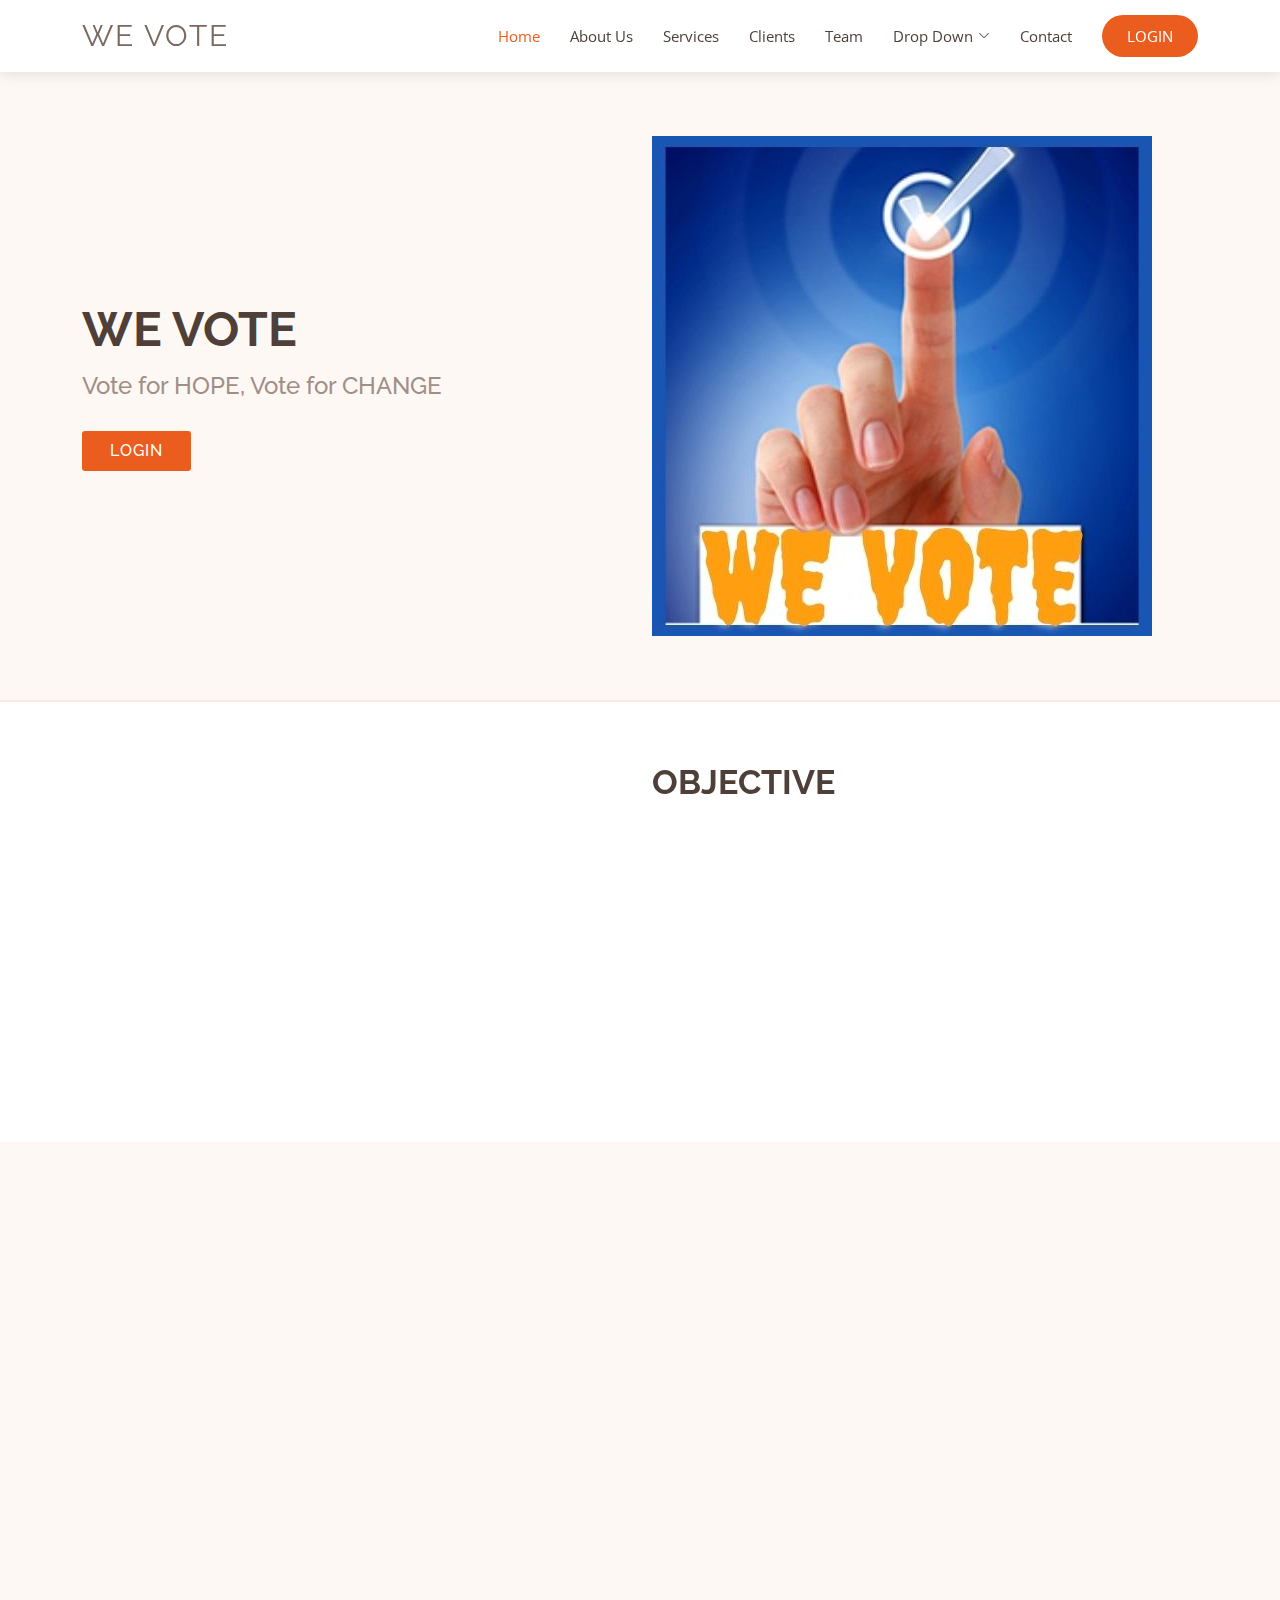
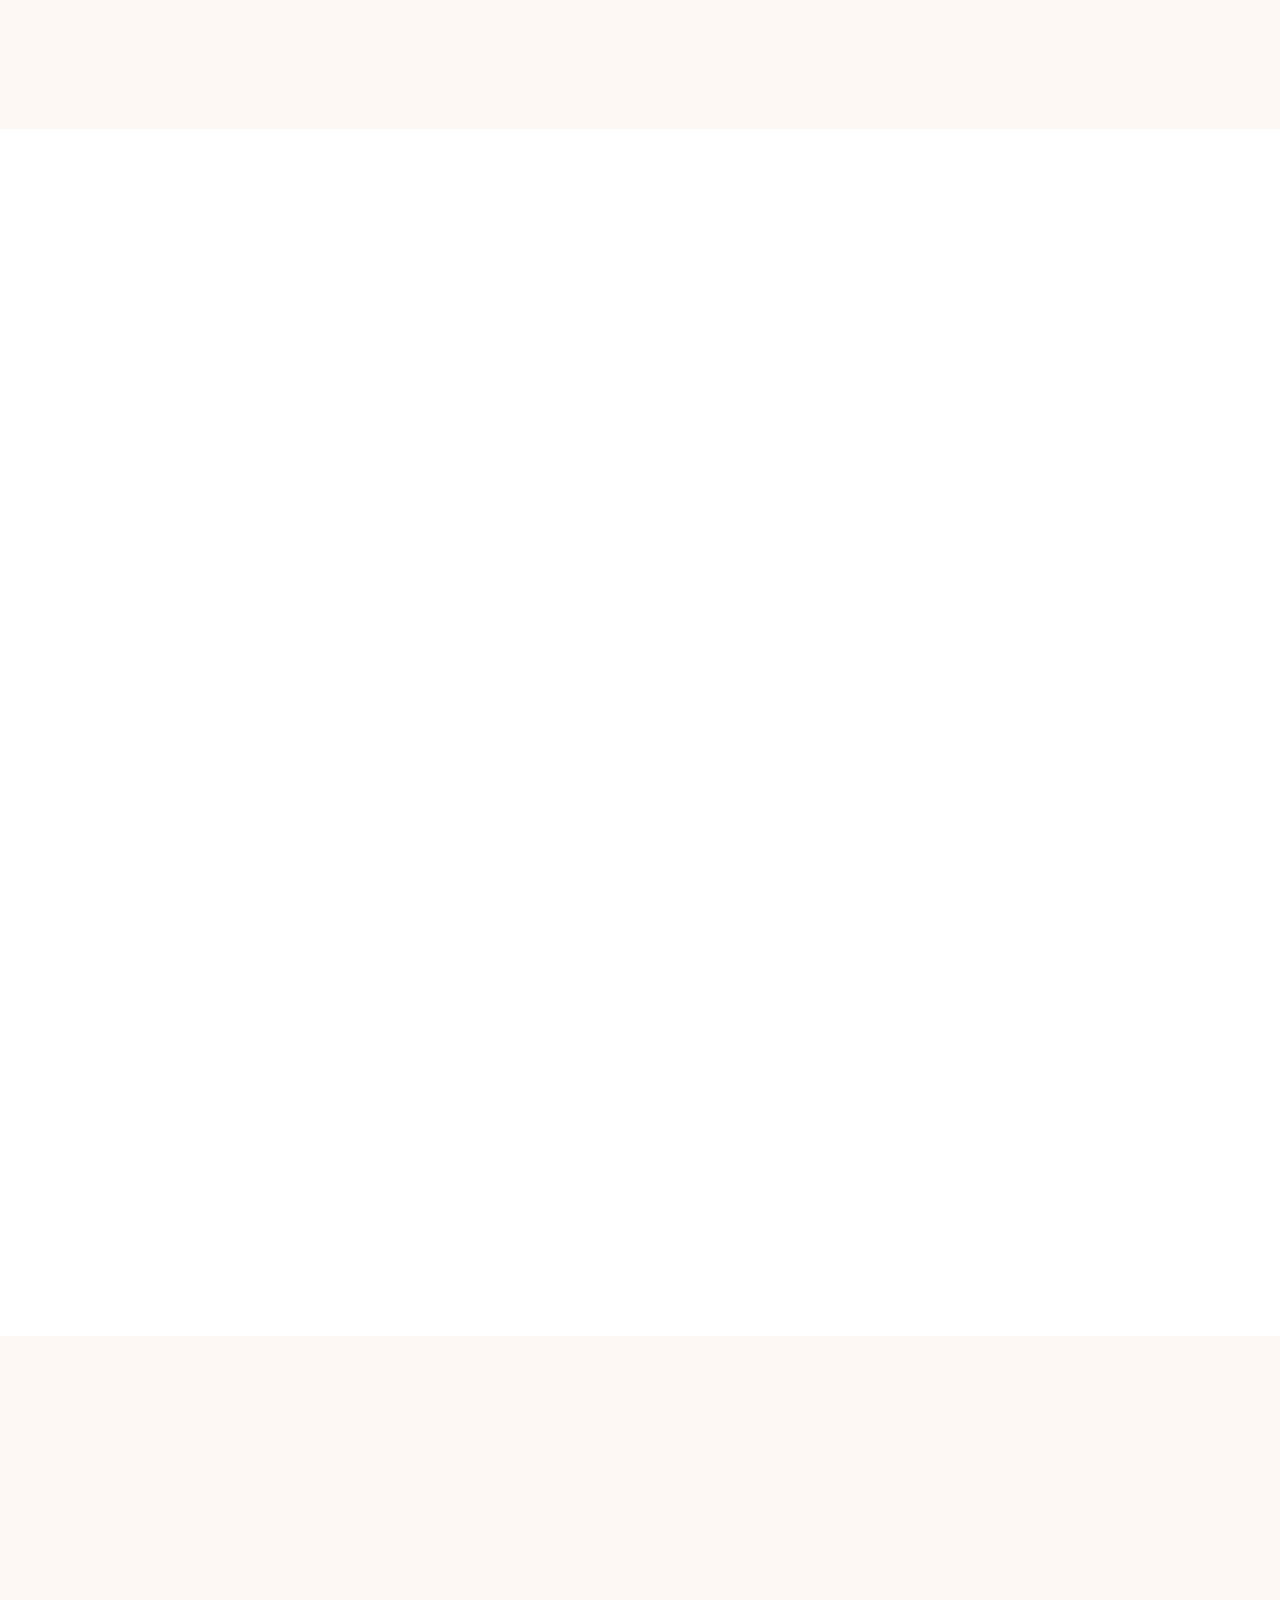
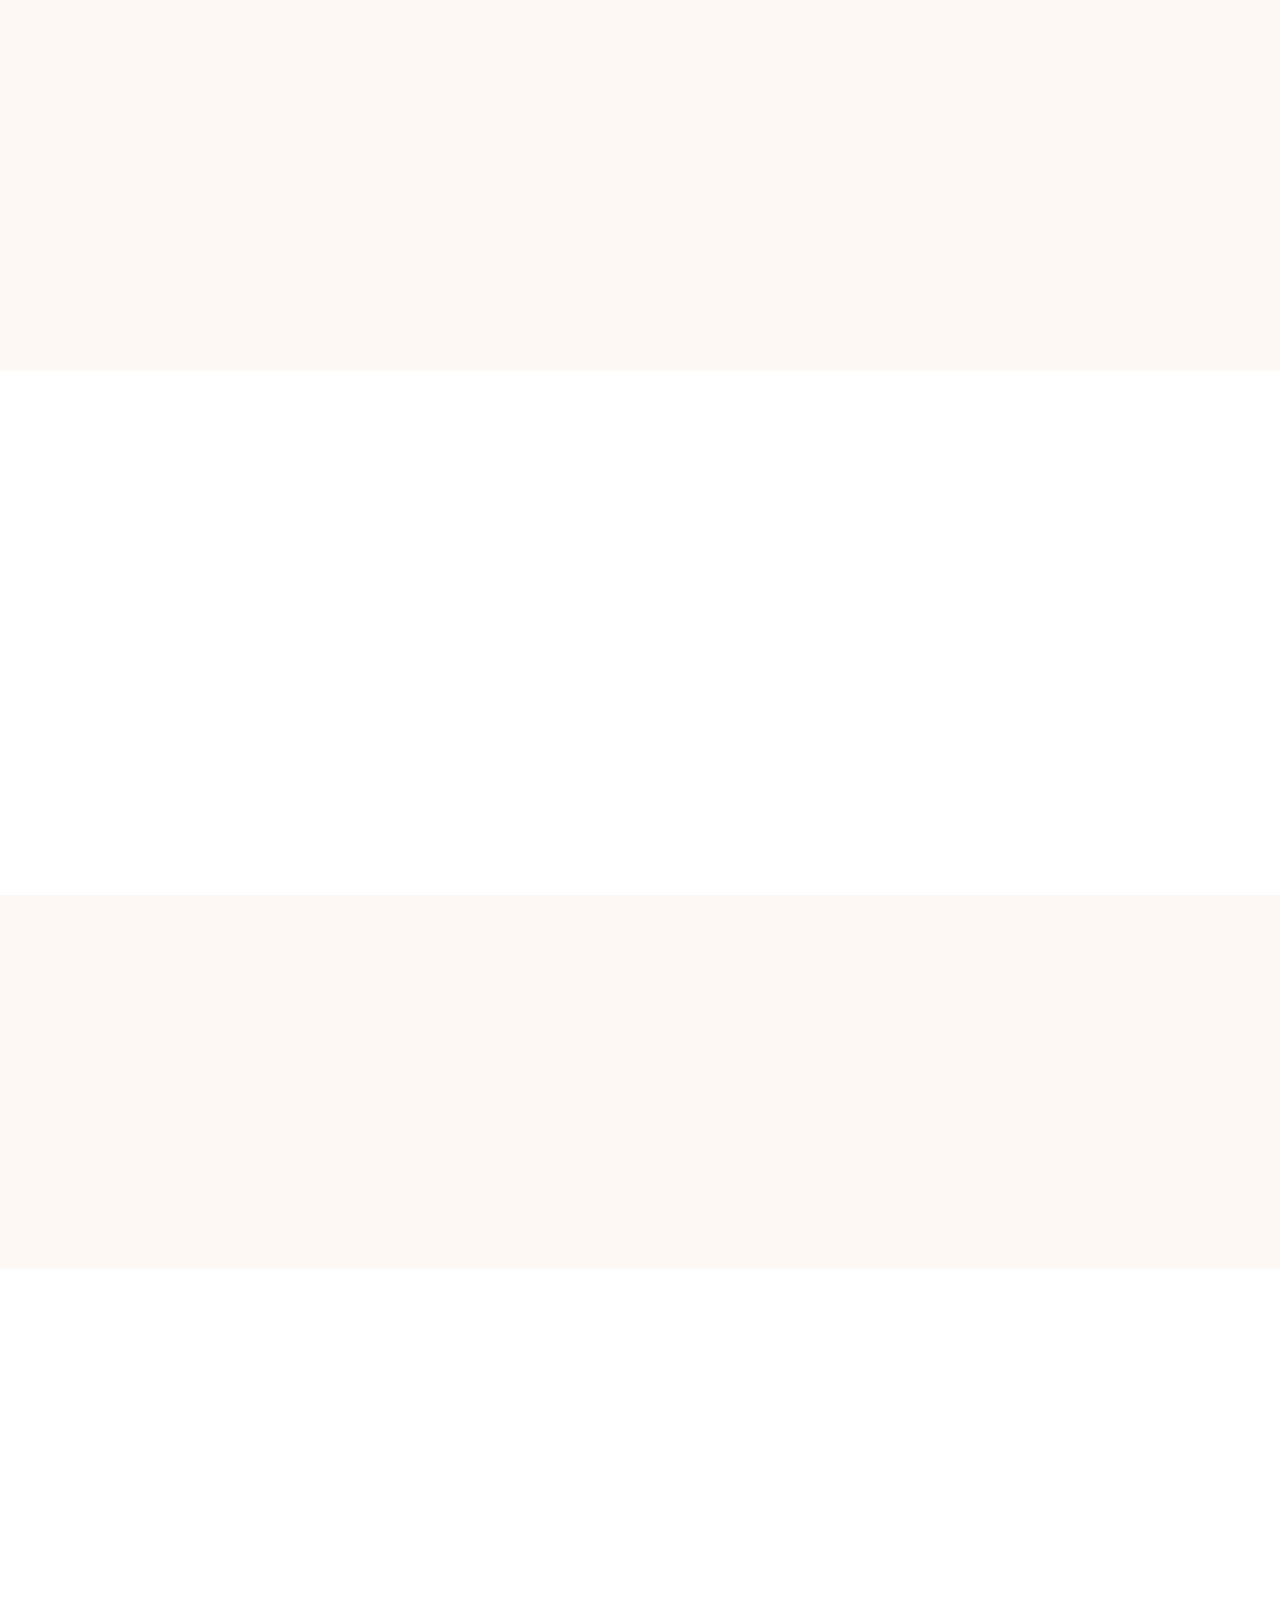
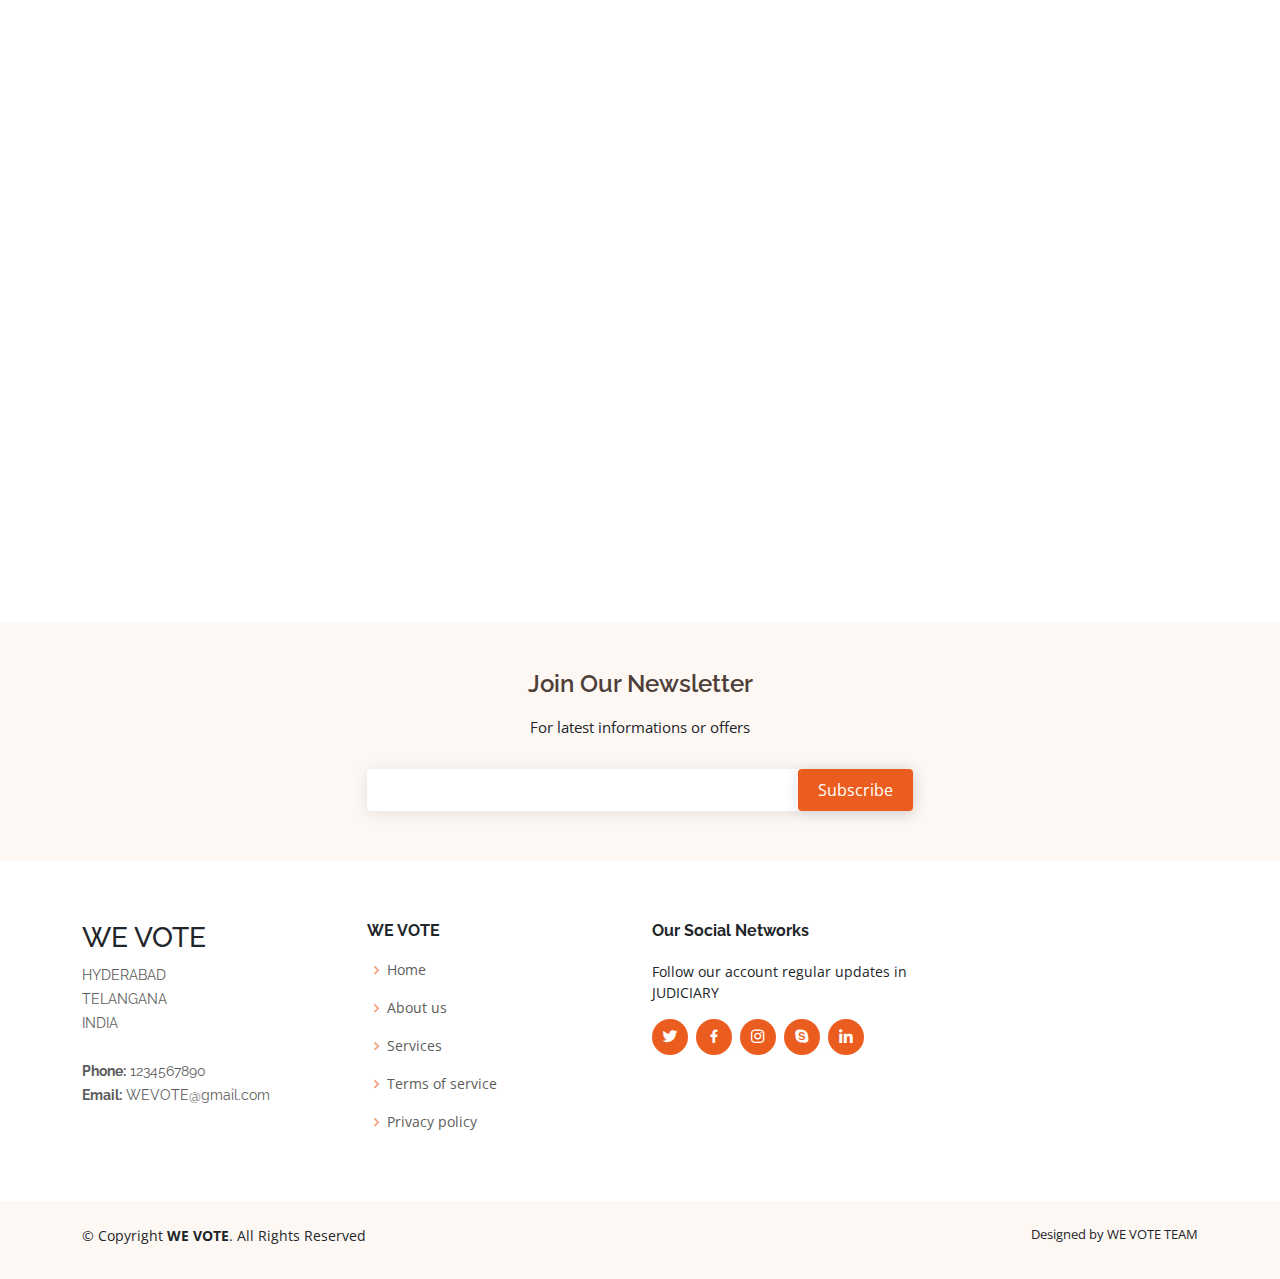
<file: WebContent/index.html>
<!DOCTYPE html>
<html lang="en">

<head>
  <meta charset="utf-8">
  <meta content="width=device-width, initial-scale=1.0" name="viewport">

  <title>WE VOTE</title>
  <meta content="" name="description">
  <meta content="" name="keywords">

  <!-- Favicons -->
  <link href="assets1/img/WE VOTE.jpg" rel="icon">
  <!--<link href="assets/img/apple-touch-icon.png" rel="apple-touch-icon">-->
  <link href="assets1/img/WE VOTE.jpg" rel="apple-touch-icon">


  <!-- Google Fonts -->
  <link href="https://fonts.googleapis.com/css?family=Open+Sans:300,300i,400,400i,600,600i,700,700i|Raleway:300,300i,400,400i,600,600i,700,700i" rel="stylesheet">

  <!-- Vendor CSS Files -->
  <link href="assets1/vendor/aos/aos.css" rel="stylesheet">
  <link href="assets1/vendor/bootstrap/css/bootstrap.min.css" rel="stylesheet">
  <link href="assets1/vendor/bootstrap-icons/bootstrap-icons.css" rel="stylesheet">
  <link href="assets1/vendor/boxicons/css/boxicons.min.css" rel="stylesheet">
  <link href="assets1/vendor/glightbox/css/glightbox.min.css" rel="stylesheet">
  <link href="assets1/vendor/swiper/swiper-bundle.min.css" rel="stylesheet">

  <!-- Template Main CSS File -->
  <link href="assets1/css/style.css" rel="stylesheet">

  <!-- =======================================================
  * Template Name: Ninestars - v4.1.0
  * Template URL: https://bootstrapmade.com/ninestars-free-bootstrap-3-theme-for-creative/
  * Author: BootstrapMade.com
  * License: https://bootstrapmade.com/license/
  ======================================================== -->
</head>

<body>

  <!-- ======= Header ======= -->
  <header id="header" class="fixed-top d-flex align-items-center">
    <div class="container d-flex align-items-center justify-content-between">
      
      <div class="logo">
        
        <h1 class="text-light"><a href="index.html"><span>WE VOTE</span></a></h1>
        
        <!-- Uncomment below if you prefer to use an image logo -->
        <!-- <a href="index.html"><img src="assets/img/logo.png" alt="" class="img-fluid"></a>-->
      </div>

      <nav id="navbar" class="navbar">
        <ul>
          <li><a class="nav-link scrollto active" href="#hero">Home</a></li>
          <li><a class="nav-link scrollto" href="#about">About Us</a></li>
          <li><a class="nav-link scrollto" href="#services">Services</a></li>
          <li><a class="nav-link scrollto" href="#portfolio">Clients</a></li>
          <li><a class="nav-link scrollto" href="#team">Team</a></li>
          <li class="dropdown"><a href="#"><span>Drop Down</span> <i class="bi bi-chevron-down"></i></a>
            <ul>
              <li><a href="#">Drop Down 1</a></li>
              <li class="dropdown"><a href="#"><span>Deep Drop Down</span> <i class="bi bi-chevron-right"></i></a>
                <ul>
                  <li><a href="#">Deep Drop Down 1</a></li>
                  <li><a href="#">Deep Drop Down 2</a></li>
                  <li><a href="#">Deep Drop Down 3</a></li>
                  <li><a href="#">Deep Drop Down 4</a></li>
                  <li><a href="#">Deep Drop Down 5</a></li>
                </ul>
              </li>
              <li><a href="#">Drop Down 2</a></li>
              <li><a href="#">Drop Down 3</a></li>
              <li><a href="#">Drop Down 4</a></li>
            </ul>
          </li>
          <li><a class="nav-link scrollto" href="#contact">Contact</a></li>
          <li><a class="getstarted scrollto" href="login.jsp">LOGIN</a></li>
        </ul>
        <i class="bi bi-list mobile-nav-toggle"></i>
      </nav><!-- .navbar -->

    </div>
  </header><!-- End Header -->

  <!-- ======= Hero Section ======= -->
  <section id="hero" class="d-flex align-items-center">

    <div class="container">
      <div class="row gy-4">
        <div class="col-lg-6 order-2 order-lg-1 d-flex flex-column justify-content-center">
          <h1>WE VOTE</h1>
          <h2>Vote for HOPE, Vote for CHANGE</h2>
          <div>
            <a href="login.jsp" class="btn-get-started scrollto">LOGIN</a>
          </div>
        </div>
        <div class="col-lg-6 order-1 order-lg-2 hero-img">
          <img src="assets1/img/WE VOTE.jpg" class="img-fluid animated" alt="">
        </div>
      </div>
    </div>

  </section><!-- End Hero -->

  <main id="main">

    <!-- ======= About Section ======= -->
    <section id="about" class="about">
      <div class="container">

        <div class="row justify-content-between">
          <div class="col-lg-5 d-flex align-items-center justify-content-center about-img">
            <img src="assets1/img/vote.jpg" class="img-fluid" alt="" data-aos="zoom-in">
          </div>
          <div class="col-lg-6 pt-5 pt-lg-0">
            <h3 data-aos="fade-up">OBJECTIVE
            </h3>
            <p data-aos="fade-up" data-aos-delay="100">
              The main objective of this system is to design, develop and implement an efficient, userfriendly, interactive web based student voting system.
            </p>
            <div class="row">
              <div class="col-md-6" data-aos="fade-up" data-aos-delay="100">
                <i class="bx bx-receipt"></i>
                <h4>AIM</h4>
                <p>To provide highend security with all integrated services like poll,opinion form,voting etc required for universities or organizations.  
                </p>
              </div>
              <div class="col-md-6" data-aos="fade-up" data-aos-delay="200">
                <i class="bx bx-cube-alt"></i>
                <h4> BRINGING TECHNOLOGY TO THE Voting SYSTEM
                </h4>
                <p>
                  The main motive of this application is to reduce the cheating and increasing  in voters number.
                </p>
              </div>
            </div>
          </div>
        </div>

      </div>
    </section><!-- End About Section -->

    <!-- ======= Services Section ======= -->
    <section id="services" class="services section-bg">
      <div class="container" data-aos="fade-up">

        <div class="section-title">
          <h2>WE VOTE</h2>
          <p>PRESENT FEATURES AND DETAILS</p>
        </div>

        <div class="row">
          <div class="col-md-6 col-lg-3 d-flex align-items-stretch" data-aos="zoom-in" data-aos-delay="100">
            <div class="icon-box">
              <div class="icon"><i class="bx bxl-dribbble"></i></div>
              <h4 class="title"><a href="">ONLINE VOTE</a></h4>
              <p class="description">It  provides interface for users to vote online .
              </p>
            </div>
          </div>

          <div class="col-md-6 col-lg-3 d-flex align-items-stretch" data-aos="zoom-in" data-aos-delay="200">
            <div class="icon-box">
              <div class="icon"><i class="bx bx-file"></i></div>
              <h4 class="title"><a href="">FACILITY</a></h4>
              <p class="description"> It resolves the issue of voting with foreign students</p>
              <p class="description"> Presently it can br used for voting purpose.updates are soon</p>
            </div>
          </div>

          <div class="col-md-6 col-lg-3 d-flex align-items-stretch" data-aos="zoom-in" data-aos-delay="300">
            <div class="icon-box">
              <div class="icon"><i class="bx bx-tachometer"></i></div>
              <h4 class="title"><a href="">FAIRNESS</a></h4>
              <p class="description">It reduces cheating and increases the fairness as well as voting.
              </p>
            </div>
          </div>

          <div class="col-md-6 col-lg-3 d-flex align-items-stretch" data-aos="zoom-in" data-aos-delay="400">
            <div class="icon-box">
              <div class="icon"><i class="bx bx-world"></i></div>
              <h4 class="title"><a href="">What does</a></h4>
              <p class="description">It is a interface to perform JUDICIARY operations remotely</p>
            </div>
          </div>

        </div>

      </div>
    </section><!-- End Services Section -->

    <!-- ======= Portfolio Section ======= -->
    <section id="portfolio" class="portfolio">
      <div class="container" data-aos="fade-up">

        <div class="section-title">
          <h2>GALLERY</h2>
          <p>WEB LOOK!</p>
        </div>

        <div class="row" data-aos="fade-up" data-aos-delay="100">
          <div class="col-lg-12">
            <ul id="portfolio-flters">
              <li data-filter="*" class="filter-active">All</li>
              <!--<li data-filter=".filter-app"></li>-->
             <!-- <li data-filter=".filter-card"></li>-->
              <!--<li data-filter=".filter-web"></li> -->
            </ul>
          </div>
        </div>

        <div class="row portfolio-container" data-aos="fade-up" data-aos-delay="200">

          <div class="col-lg-4 col-md-6 portfolio-item filter-app">
            <div class="portfolio-wrap">
              <img src="assets1/img/portfolio/web1.JPG" class="img-fluid" alt="">
              <div class="portfolio-links">
                <a href="assets1/img/portfolio/web1.JPG" data-galleryery="portfolioGallery" class="portfolio-lightbox" title="CLICK ON LOGIN"><i class="bi bi-plus"></i></a>
                <a href="https://en.wikipedia.org/wiki/Hima_Kohli" title="More Details"><i class="bi bi-link"></i></a>
              </div>
              <div class="portfolio-info">
                <h4>HOME PAGE</h4>
                <p>CLICK ON LOGIN</p>
              </div>
            </div>
          </div>

          <div class="col-lg-4 col-md-6 portfolio-item filter-web">
            <div class="portfolio-wrap">
              <img src="assets1/img/portfolio/web2.JPG" class="img-fluid" alt="">
              <div class="portfolio-links">
                <a href="assets1/img/portfolio/web2.JPG" data-galleryery="portfolioGallery" class="portfolio-lightbox" title="LANDING PAGE"><i class="bi bi-plus"></i></a>
                <a href="https://en.wikipedia.org/wiki/P._R._Ramachandra_Menon" title="Details PAGE"><i class="bi bi-link"></i></a>
              </div>
              <div class="portfolio-info">
                <h4>HOME PAGE</h4>
                <p>DETAILS</p>
              </div>
            </div>
          </div>

          <div class="col-lg-4 col-md-6 portfolio-item filter-web">
            <div class="portfolio-wrap">
              <img src="assets1/img/portfolio/web3.JPG" class="img-fluid" alt="">
              <div class="portfolio-links">
                <a href="assets1/img/portfolio/web3.JPG" data-galleryery="portfolioGallery" class="portfolio-lightbox" title="CHEIF JUSTICE SIKKIM"><i class="bi bi-plus"></i></a>
                <a href="https://en.wikipedia.org/wiki/Jitendra_Kumar_Maheshwari" title="FEATURES PAGE"><i class="bi bi-link"></i></a>
              </div>
              <div class="portfolio-info">
                <h4>FEATURES</h4>
                <p>PAGE</p>
              </div>
            </div>
          </div>

          

         

          <div class="col-lg-4 col-md-6 portfolio-item filter-card">
            <div class="portfolio-wrap">
              <img src="assets1/img/portfolio/web4.JPG" class="img-fluid" alt="">
              <div class="portfolio-links">
                <a href="assets1/img/portfolio/web4.JPG" data-galleryery="portfolioGallery" class="portfolio-lightbox" title="CHEIF JUSTICE RAJASTHAN"><i class="bi bi-plus"></i></a>
                <a href="https://en.wikipedia.org/wiki/Indrajit_Mahanty" title="USER LOGIN"><i class="bi bi-link"></i></a>
              </div>
              <div class="portfolio-info">
                <h4>LOGIN</h4>
                <p>USER LOGIN</p>
              </div>
            </div>
          </div>

          

          <div class="col-lg-4 col-md-6 portfolio-item filter-app">
            <div class="portfolio-wrap">
              <img src="assets1/img/portfolio/web5.JPG" class="img-fluid" alt="">
              <div class="portfolio-links">
                <a href="assets1/img/portfolio/web5.JPG" data-galleryery="portfolioGallery" class="portfolio-lightbox" title="CHEIF JUSTICE TIPURA"><i class="bi bi-plus"></i></a>
                <a href="https://en.wikipedia.org/wiki/Akil_Kureshi" title="USER REGISTERATION"><i class="bi bi-link"></i></a>
              </div>
              <div class="portfolio-info">
                <h4>REGISTRATION</h4>
                <p>USER</p>
              </div>
            </div>
          </div>

          <div class="col-lg-4 col-md-6 portfolio-item filter-card">
            <div class="portfolio-wrap">
              <img src="assets1/img/portfolio/WEB6.JPG" class="img-fluid" alt="">
              <div class="portfolio-links">
                <a href="assets1/img/portfolio/WEB6.JPG" data-galleryery="portfolioGallery" class="portfolio-lightbox" title="CHEIF JUSTICE MADARAS"><i class="bi bi-plus"></i></a>
                <a href="https://en.wikipedia.org/wiki/Sanjib_Banerjee" title="INSERTION IS POSSIBLE BY ADMIN"><i class="bi bi-link"></i></a>
              </div>
              <div class="portfolio-info">
                <h4>CANDIDATE REGISTERED PAGE</h4>
                <p>INSERT CANDIDATE</p>
              </div>
            </div>
          </div>

          <div class="col-lg-4 col-md-6 portfolio-item filter-card">
            <div class="portfolio-wrap">
              <img src="assets1/img/portfolio/web7.JPG" class="img-fluid" alt="">
              <div class="portfolio-links">
                <a href="assets1/img/portfolio/web7.JPG" data-galleryery="portfolioGallery" class="portfolio-lightbox" title="CHEIF JUSTICE KARNATAKA"><i class="bi bi-plus"></i></a>
                <a href="https://en.wikipedia.org/wiki/Abhay_Shreeniwas_Oka" title="CANDIDATE DETAILS CAN BE UPDATED OR DELETED BY THE ADMIN"><i class="bi bi-link"></i></a>
              </div>
              <div class="portfolio-info">
                <h4>CANDIDATE CURD</h4>
                <p>EDIT/DELETE</p>
              </div>
            </div>
          </div>
          
          
          <div class="col-lg-4 col-md-6 portfolio-item filter-card">
            <div class="portfolio-wrap">
              <img src="assets1/img/portfolio/web8.JPG" class="img-fluid" alt="">
              <div class="portfolio-links">
                <a href="assets1/img/portfolio/web8.JPG" data-galleryery="portfolioGallery" class="portfolio-lightbox" title="CHEIF JUSTICE KARNATAKA"><i class="bi bi-plus"></i></a>
                <a href="https://en.wikipedia.org/wiki/Abhay_Shreeniwas_Oka" title="RESULTS ACCESED BY THE ADMIN"><i class="bi bi-link"></i></a>
              </div>
              <div class="portfolio-info">
                <h4>RESULT PAGE</h4>
                <p>BEFORE VOTING</p>
              </div>
            </div>
          </div>
          
          
          <div class="col-lg-4 col-md-6 portfolio-item filter-card">
            <div class="portfolio-wrap">
              <img src="assets1/img/portfolio/web9.JPG" class="img-fluid" alt="">
              <div class="portfolio-links">
                <a href="assets1/img/portfolio/web9.JPG" data-galleryery="portfolioGallery" class="portfolio-lightbox" title="SELECT AND THEN SUBMIT"><i class="bi bi-plus"></i></a>
                <a href="https://en.wikipedia.org/wiki/Abhay_Shreeniwas_Oka" title="More Details"><i class="bi bi-link"></i></a>
              </div>
              <div class="portfolio-info">
                <h4>VOTING PAGE</h4>
                <p>SUBMIT</p>
              </div>
            </div>
          </div>
          
          <div class="col-lg-4 col-md-6 portfolio-item filter-card">
            <div class="portfolio-wrap">
              <img src="assets1/img/portfolio/web10.JPG" class="img-fluid" alt="">
              <div class="portfolio-links">
                <a href="assets1/img/portfolio/web10.JPG" data-galleryery="portfolioGallery" class="portfolio-lightbox" title="NOT ALLOWS MORE THAN ONE VOTE FOR USER"><i class="bi bi-plus"></i></a>
                <a href="https://en.wikipedia.org/wiki/Abhay_Shreeniwas_Oka" title="More Details"><i class="bi bi-link"></i></a>
              </div>
              <div class="portfolio-info">
                <h4>DUPLICATE VOTE</h4>
                <p>REDIRECTED</p>
              </div>
            </div>
          </div>

          

        </div>

      </div>
    </section><!-- End Portfolio Section -->

    <!-- ======= F.A.Q Section ======= -->
    <section id="faq" class="faq section-bg">
      <div class="container" data-aos="fade-up">

        <div class="section-title">
          <h2>F.A.Q</h2>
          <p>Frequently Asked Questions</p>
        </div>

        <ul class="faq-list" data-aos="fade-up" data-aos-delay="100">

          <li>
            <div data-bs-toggle="collapse" class="collapsed question" href="#faq1">Do i need to regiter in your application to vote <i class="bi bi-chevron-down icon-show"></i><i class="bi bi-chevron-up icon-close"></i></div>
            <div id="faq1" class="collapse" data-bs-parent=".faq-list">
              <p>
                Yes, you need to register in our app for voting purpose.
              </p>
            </div>
          </li>

          <li>
            <div data-bs-toggle="collapse" href="#faq2" class="collapsed question">How can i give my name if i want to stand in election <i class="bi bi-chevron-down icon-show"></i><i class="bi bi-chevron-up icon-close"></i></div>
            <div id="faq2" class="collapse" data-bs-parent=".faq-list">
              <p>
                Kindly,Contact your election incharge or respective they are having rights to add.
              </p>
            </div>
          </li>

          <li>
            <div data-bs-toggle="collapse" href="#faq3" class="collapsed question">Is it was free for users and voters <i class="bi bi-chevron-down icon-show"></i><i class="bi bi-chevron-up icon-close"></i></div>
            <div id="faq3" class="collapse" data-bs-parent=".faq-list">
              <p>
                Yes,if your organization or university are the clients then it was free 
              </p>
            </div>
          </li>

          <li>
            <div data-bs-toggle="collapse" href="#faq4" class="collapsed question">What kinds of plans your application has <i class="bi bi-chevron-down icon-show"></i><i class="bi bi-chevron-up icon-close"></i></div>
            <div id="faq4" class="collapse" data-bs-parent=".faq-list">
              <p>
                Hi,presently we are providing it for free when we completed completely there may be plans. 

              </p>
            </div>
          </li>

          <li>
            <div data-bs-toggle="collapse" href="#faq5" class="collapsed question">How to be registered our organization <i class="bi bi-chevron-down icon-show"></i><i class="bi bi-chevron-up icon-close"></i></div>
            <div id="faq5" class="collapse" data-bs-parent=".faq-list">
              <p>
                If you are interested kindly contact us...
              </p>
            </div>
          </li>

          <li>
            <div data-bs-toggle="collapse" href="#faq6" class="collapsed question">What may be the price
              <i class="bi bi-chevron-down icon-show"></i><i class="bi bi-chevron-up icon-close"></i></div>
            <div id="faq6" class="collapse" data-bs-parent=".faq-list">
              <p>
                It depends on the no.of users
              </p>
            </div>
          </li>

        </ul>

      </div>
    </section><!-- End F.A.Q Section -->

    <!-- ======= Team Section ======= -->
    <section id="team" class="team">
      <div class="container">

        <div class="section-title" data-aos="fade-up">
          <h2>Team</h2>
          <p>Our team is always here to help</p>
        </div>

        <div class="row">

          <div class="col-xl-3 col-lg-4 col-md-6" data-aos="zoom-in" data-aos-delay="100">
            <div class="member">
              <img src="assets1/img/team/smk2.jpg" class="img-fluid" alt="">
              <div class="member-info">
                <div class="member-info-content">
                  <h4>SAIMANOJ KUMAR KANKANALA</h4>
                  <span>DEVLOPER</span>
                </div>
                <div class="social">
                  <a href=""><i class="bi bi-twitter"></i></a>
                  <a href=""><i class="bi bi-facebook"></i></a>
                  <a href=""><i class="bi bi-instagram"></i></a>
                  <a href=""><i class="bi bi-linkedin"></i></a>
                </div>
              </div>
            </div>
          </div>

          <div class="col-xl-3 col-lg-4 col-md-6" data-aos="zoom-in" data-aos-delay="200">
            <div class="member">
              <img src="assets1/img/team/srk.jpg" class="img-fluid" alt="">
              <div class="member-info">
                <div class="member-info-content">
                  <h4>AKSHAY VADALA</h4>
                  <span>DEVLOPER</span>
                </div>
                <div class="social">
                  <a href=""><i class="bi bi-twitter"></i></a>
                  <a href=""><i class="bi bi-facebook"></i></a>
                  <a href=""><i class="bi bi-instagram"></i></a>
                  <a href=""><i class="bi bi-linkedin"></i></a>
                </div>
              </div>
            </div>
          </div>

          <div class="col-xl-3 col-lg-4 col-md-6" data-aos="zoom-in" data-aos-delay="300">
            <div class="member">
              <img src="assets1/img/team/anv.jpg" class="img-fluid" alt="">
              <div class="member-info">
                <div class="member-info-content">
                  <h4>ANVESH</h4>
                  <span>DEVLOPER</span>
                </div>
                <div class="social">
                  <a href=""><i class="bi bi-twitter"></i></a>
                  <a href=""><i class="bi bi-facebook"></i></a>
                  <a href=""><i class="bi bi-instagram"></i></a>
                  <a href=""><i class="bi bi-linkedin"></i></a>
                </div>
              </div>
            </div>
          </div>

          
  
         




          
        </div>

      </div>
    </section><!-- End Team Section -->


    <!-- ======= Clients Section ======= -->
    <section id="clients" class="clients section-bg">
      <div class="container" data-aos="fade-up">

        <div class="section-title">
          <h2>Clients</h2>
          <p>They trusted us</p>
        </div>
         
        <div class="clients-slider swiper-container" data-aos="fade-up" data-aos-delay="100">
          <div class="swiper-wrapper align-items-center">
            
            <div class="swiper-slide"><img src="assets1/img/client1.jpg" class="img-fluid" alt=""></div>
            <div class="swiper-slide"><img src="assets1/img/client1.jpg" class="img-fluid" alt=""></div>
            <div class="swiper-slide"><img src="assets1/img/client1.jpg" class="img-fluid" alt=""></div>
            <div class="swiper-slide"><img src="assets1/img/client1.jpg" class="img-fluid" alt=""></div>
            <div class="swiper-slide"><img src="assets1/img/client1.jpg" class="img-fluid" alt=""></div>
            <div class="swiper-slide"><img src="assets1/img/client1.jpg" class="img-fluid" alt=""></div>
            <div class="swiper-slide"><img src="assets1/img/client1.jpg" class="img-fluid" alt=""></div>
            <div class="swiper-slide"><img src="assets1/img/client1.jpg" class="img-fluid" alt=""></div>
          </div>
          <div class="swiper-pagination"></div>
        </div>

      </div>
    </section><!-- End Clients Section -->
    

    <!-- ======= Contact Us Section ======= -->
    <section id="contact" class="contact">
      <div class="container" data-aos="fade-up">

        <div class="section-title">
          <h2>Contact Us</h2>
          <p>Contact us to get started</p>
        </div>

        <div class="row">

          <div class="col-lg-5 d-flex align-items-stretch" data-aos="fade-up" data-aos-delay="100">
            <div class="info">
              <div class="address">
                <i class="bi bi-geo-alt"></i>
                <h4>Location:</h4>
                <p>HYDERABAD,TELANGANA,INDIA</p>
              </div>

              <div class="email">
                <i class="bi bi-envelope"></i>
                <h4>Email:</h4>
                <p>WEVOTE@gmail.com</p>
              </div>

              <div class="phone">
                <i class="bi bi-phone"></i>
                <h4>Call:</h4>
                <p>1234567890</p>
              </div>

              <img src="assets1/img/WE VOTE.jpg" class="img-fluid" alt="" data-aos="zoom-in">
            </div>

          </div>

          <div class="col-lg-7 mt-5 mt-lg-0 d-flex align-items-stretch" data-aos="fade-up" data-aos-delay="200">
            <form action="forms/contact.php" method="post" role="form" class="php-email-form">
              <div class="row">
                <div class="form-group col-md-6">
                  <label for="name">Your Name</label>
                  <input type="text" name="name" class="form-control" id="name" placeholder="Your Name" required>
                </div>
                <div class="form-group col-md-6 mt-3 mt-md-0">
                  <label for="name">Your Email</label>
                  <input type="email" class="form-control" name="email" id="email" placeholder="Your Email" required>
                </div>
              </div>
              <div class="form-group mt-3">
                <label for="name">Subject</label>
                <input type="text" class="form-control" name="subject" id="subject" placeholder="Subject" required>
              </div>
              <div class="form-group mt-3">
                <label for="name">Message</label>
                <textarea class="form-control" name="message" rows="10" required></textarea>
              </div>
              <div class="my-3">
                <div class="loading">Loading</div>
                <div class="error-message"></div>
                <div class="sent-message">Your message has been sent. Thank you!</div>
              </div>
              <div class="text-center"><button type="submit">Send Message</button></div>
            </form>
          </div>

        </div>

      </div>
    </section><!-- End Contact Us Section -->

  </main><!-- End #main -->

  <!-- ======= Footer ======= -->
  <footer id="footer">

    <div class="footer-newsletter">
      <div class="container">
        <div class="row justify-content-center">
          <div class="col-lg-6">
            <h4>Join Our Newsletter</h4>
            <p>For latest informations or offers</p>
            <form action="" method="post">
              <input type="email" name="email"><input type="submit" value="Subscribe">
            </form>
          </div>
        </div>
      </div>
    </div>

    <div class="footer-top">
      <div class="container">
        <div class="row">

          <div class="col-lg-3 col-md-6 footer-contact">
            <h3>WE VOTE</h3>
            <p>
              HYDERABAD <br>
              TELANGANA<br>
              INDIA<br><br>
              <strong>Phone:</strong> 1234567890<br>
              <strong>Email:</strong> WEVOTE@gmail.com<br>
            </p>
          </div>

          <div class="col-lg-3 col-md-6 footer-links">
            <h4>WE VOTE</h4>
            <ul>
              <li><i class="bx bx-chevron-right"></i> <a href="#">Home</a></li>
              <li><i class="bx bx-chevron-right"></i> <a href="#">About us</a></li>
              <li><i class="bx bx-chevron-right"></i> <a href="#">Services</a></li>
              <li><i class="bx bx-chevron-right"></i> <a href="#">Terms of service</a></li>
              <li><i class="bx bx-chevron-right"></i> <a href="#">Privacy policy</a></li>
            </ul>
          </div>

          

          <div class="col-lg-3 col-md-6 footer-links">
            <h4>Our Social Networks</h4>
            <p>Follow our account regular updates in JUDICIARY</p>
            <div class="social-links mt-3">
              <a href="#" class="twitter"><i class="bx bxl-twitter"></i></a>
              <a href="#" class="facebook"><i class="bx bxl-facebook"></i></a>
              <a href="#" class="instagram"><i class="bx bxl-instagram"></i></a>
              <a href="#" class="google-plus"><i class="bx bxl-skype"></i></a>
              <a href="#" class="linkedin"><i class="bx bxl-linkedin"></i></a>
            </div>
          </div>

        </div>
      </div>
    </div>

    <div class="container py-4">
      <div class="copyright">
        &copy; Copyright <strong><span>WE VOTE</span></strong>. All Rights Reserved
      </div>
      <div class="credits">
        <!-- All the links in the footer should remain intact. -->
        <!-- You can delete the links only if you purchased the pro version. -->
        <!-- Licensing information: https://bootstrapmade.com/license/ -->
        <!-- Purchase the pro version with working PHP/AJAX contact form: https://bootstrapmade.com/ninestars-free-bootstrap-3-theme-for-creative/ -->
        Designed by <a href="index.html"></a>WE VOTE TEAM</a>
      </div>
    </div>
  </footer><!-- End Footer -->

  <a href="#" class="back-to-top d-flex align-items-center justify-content-center"><i class="bi bi-arrow-up-short"></i></a>

  <!-- Vendor JS Files -->
  <script src="assets1/vendor/aos/aos.js"></script>
  <script src="assets1/vendor/bootstrap/js/bootstrap.bundle.min.js"></script>
  <script src="assets1/vendor/glightbox/js/glightbox.min.js"></script>
  <script src="assets1/vendor/isotope-layout/isotope.pkgd.min.js"></script>
  <script src="assets1/vendor/php-email-form/validate.js"></script>
  <script src="assets1/vendor/swiper/swiper-bundle.min.js"></script>

  <!-- Template Main JS File -->
  <script src="assets1/js/main.js"></script>

</body>

</html>
</file>
<file: WebContent/assets1/css/style.css>
/**
* Template Name: Ninestars - v4.1.0
* Template URL: https://bootstrapmade.com/ninestars-free-bootstrap-3-theme-for-creative/
* Author: BootstrapMade.com
* License: https://bootstrapmade.com/license/
*/

/*--------------------------------------------------------------
# General
--------------------------------------------------------------*/
body {
  font-family: "Open Sans", sans-serif;
  color: #212529;
}

a {
  color: #eb5d1e;
  text-decoration: none;
}

a:hover {
  color: #ef7f4d;
  text-decoration: none;
}

h1, h2, h3, h4, h5, h6, .font-primary {
  font-family: "Raleway", sans-serif;
}

/*--------------------------------------------------------------
# Back to top button
--------------------------------------------------------------*/
.back-to-top {
  position: fixed;
  visibility: hidden;
  opacity: 0;
  right: 15px;
  bottom: 15px;
  z-index: 99999;
  background: #eb5d1e;
  width: 40px;
  height: 40px;
  border-radius: 4px;
  transition: all 0.4s;
}

.back-to-top i {
  font-size: 24px;
  color: #fff;
  line-height: 0;
}

.back-to-top:hover {
  background: #ee7843;
  color: #fff;
}

.back-to-top.active {
  visibility: visible;
  opacity: 1;
}

/*--------------------------------------------------------------
# Disable aos animation delay on mobile devices
--------------------------------------------------------------*/
@media screen and (max-width: 768px) {
  [data-aos-delay] {
    transition-delay: 0 !important;
  }
}

/*--------------------------------------------------------------
# Header
--------------------------------------------------------------*/
#header {
  height: 72px;
  transition: all 0.5s;
  z-index: 997;
  transition: all 0.5s;
  background: #fff;
  box-shadow: 0px 2px 15px rgba(0, 0, 0, 0.1);
}

#header .logo h1 {
  font-size: 30px;
  margin: 0;
  line-height: 1;
  font-weight: 400;
  letter-spacing: 2px;
}

#header .logo h1 a, #header .logo h1 a:hover {
  color: #7a6960;
  text-decoration: none;
}

#header .logo img {
  padding: 0;
  margin: 0;
  max-height: 40px;
}

#main {
  margin-top: 72px;
}

/*--------------------------------------------------------------
# Navigation Menu
--------------------------------------------------------------*/
/**
* Desktop Navigation 
*/
.navbar {
  padding: 0;
}

.navbar ul {
  margin: 0;
  padding: 0;
  display: flex;
  list-style: none;
  align-items: center;
}

.navbar li {
  position: relative;
}

.navbar a {
  display: flex;
  align-items: center;
  justify-content: space-between;
  padding: 10px 0 10px 30px;
  font-size: 15px;
  color: #4e4039;
  white-space: nowrap;
  transition: 0.3s;
}

.navbar a i {
  font-size: 12px;
  line-height: 0;
  margin-left: 5px;
}

.navbar a:hover, .navbar .active, .navbar li:hover > a {
  color: #eb5d1e;
}

.navbar .getstarted {
  background: #eb5d1e;
  color: #fff;
  padding: 10px 25px;
  margin-left: 30px;
  border-radius: 50px;
}

.navbar .getstarted:hover {
  color: #fff;
  background: #ee7843;
}

.navbar .dropdown ul {
  display: block;
  position: absolute;
  left: 14px;
  top: calc(100% + 30px);
  margin: 0;
  padding: 10px 0;
  z-index: 99;
  opacity: 0;
  visibility: hidden;
  background: #fff;
  box-shadow: 0px 0px 30px rgba(127, 137, 161, 0.25);
  transition: 0.3s;
}

.navbar .dropdown ul li {
  min-width: 200px;
}

.navbar .dropdown ul a {
  padding: 10px 20px;
  font-size: 15px;
  text-transform: none;
}

.navbar .dropdown ul a i {
  font-size: 12px;
}

.navbar .dropdown ul a:hover, .navbar .dropdown ul .active:hover, .navbar .dropdown ul li:hover > a {
  color: #eb5d1e;
}

.navbar .dropdown:hover > ul {
  opacity: 1;
  top: 100%;
  visibility: visible;
}

.navbar .dropdown .dropdown ul {
  top: 0;
  left: calc(100% - 30px);
  visibility: hidden;
}

.navbar .dropdown .dropdown:hover > ul {
  opacity: 1;
  top: 0;
  left: 100%;
  visibility: visible;
}

@media (max-width: 1366px) {
  .navbar .dropdown .dropdown ul {
    left: -90%;
  }
  .navbar .dropdown .dropdown:hover > ul {
    left: -100%;
  }
}

/**
* Mobile Navigation 
*/
.mobile-nav-toggle {
  color: #7a6960;
  font-size: 28px;
  cursor: pointer;
  display: none;
  line-height: 0;
  transition: 0.5s;
}

.mobile-nav-toggle.bi-x {
  color: #fff;
}

@media (max-width: 991px) {
  .mobile-nav-toggle {
    display: block;
  }
  .navbar ul {
    display: none;
  }
}

.navbar-mobile {
  position: fixed;
  overflow: hidden;
  top: 0;
  right: 0;
  left: 0;
  bottom: 0;
  background: rgba(78, 64, 57, 0.9);
  transition: 0.3s;
}

.navbar-mobile .mobile-nav-toggle {
  position: absolute;
  top: 15px;
  right: 15px;
}

.navbar-mobile ul {
  display: block;
  position: absolute;
  top: 55px;
  right: 15px;
  bottom: 15px;
  left: 15px;
  padding: 10px 0;
  background-color: #fff;
  overflow-y: auto;
  transition: 0.3s;
}

.navbar-mobile a {
  padding: 10px 20px;
  font-size: 15px;
  color: #7a6960;
}

.navbar-mobile a:hover, .navbar-mobile .active, .navbar-mobile li:hover > a {
  color: #eb5d1e;
}

.navbar-mobile .getstarted {
  margin: 15px;
}

.navbar-mobile .dropdown ul {
  position: static;
  display: none;
  margin: 10px 20px;
  padding: 10px 0;
  z-index: 99;
  opacity: 1;
  visibility: visible;
  background: #fff;
  box-shadow: 0px 0px 30px rgba(127, 137, 161, 0.25);
}

.navbar-mobile .dropdown ul li {
  min-width: 200px;
}

.navbar-mobile .dropdown ul a {
  padding: 10px 20px;
}

.navbar-mobile .dropdown ul a i {
  font-size: 12px;
}

.navbar-mobile .dropdown ul a:hover, .navbar-mobile .dropdown ul .active:hover, .navbar-mobile .dropdown ul li:hover > a {
  color: #eb5d1e;
}

.navbar-mobile .dropdown > .dropdown-active {
  display: block;
}

/*--------------------------------------------------------------
# Hero Section
--------------------------------------------------------------*/
#hero {
  width: 100%;
  height: 70vh;
  background: #fef8f5;
  border-bottom: 2px solid #fcebe3;
  margin: 72px 0 -72px 0;
}

#hero h1 {
  margin: 0;
  font-size: 48px;
  font-weight: 700;
  line-height: 56px;
  color: #4e4039;
}

#hero h2 {
  color: #a08f86;
  margin: 15px 0 0 0;
  font-size: 24px;
}

#hero .btn-get-started {
  font-family: "Raleway", sans-serif;
  font-weight: 500;
  font-size: 16px;
  letter-spacing: 1px;
  display: inline-block;
  padding: 8px 28px;
  border-radius: 3px;
  transition: 0.5s;
  margin-top: 30px;
  color: #fff;
  background: #eb5d1e;
}

#hero .btn-get-started:hover {
  background: #ef7f4d;
}

#hero .animated {
  animation: up-down 2s ease-in-out infinite alternate-reverse both;
}

@media (max-width: 991px) {
  #hero {
    height: calc(100vh - 72px);
  }
  #hero .animated {
    -webkit-animation: none;
    animation: none;
  }
  #hero .hero-img {
    text-align: center;
  }
  #hero .hero-img img {
    width: 50%;
  }
}

@media (max-width: 768px) {
  #hero h1 {
    font-size: 28px;
    line-height: 36px;
  }
  #hero h2 {
    font-size: 18px;
    line-height: 24px;
  }
  #hero .hero-img img {
    width: 70%;
  }
}

@media (max-width: 575px) {
  #hero .hero-img img {
    width: 80%;
  }
}

@media (max-height: 600px) {
  #hero {
    height: calc(120vh);
  }
}

@-webkit-keyframes up-down {
  0% {
    transform: translateY(10px);
  }
  100% {
    transform: translateY(-10px);
  }
}

@keyframes up-down {
  0% {
    transform: translateY(10px);
  }
  100% {
    transform: translateY(-10px);
  }
}

/*--------------------------------------------------------------
# Sections General
--------------------------------------------------------------*/
section {
  padding: 60px 0;
  overflow: hidden;
}

.section-bg {
  background-color: #fef8f5;
}

.section-title {
  text-align: center;
  padding-bottom: 30px;
}

.section-title h2 {
  font-size: 24px;
  font-weight: 700;
  padding-bottom: 0;
  line-height: 1px;
  margin-bottom: 15px;
  color: #c2b7b1;
}

.section-title p {
  padding-bottom: 15px;
  margin-bottom: 15px;
  position: relative;
  font-size: 32px;
  font-weight: 700;
  color: #4e4039;
}

.section-title p::after {
  content: '';
  position: absolute;
  display: block;
  width: 60px;
  height: 2px;
  background: #eb5d1e;
  bottom: 0;
  left: calc(50% - 30px);
}

/*--------------------------------------------------------------
# Breadcrumbs
--------------------------------------------------------------*/
.breadcrumbs {
  padding: 15px 0;
  background-color: #fef5f1;
  min-height: 40px;
}

.breadcrumbs h2 {
  font-size: 24px;
  font-weight: 300;
}

.breadcrumbs ol {
  display: flex;
  flex-wrap: wrap;
  list-style: none;
  padding: 0;
  margin: 0;
  font-size: 14px;
}

.breadcrumbs ol li + li {
  padding-left: 10px;
}

.breadcrumbs ol li + li::before {
  display: inline-block;
  padding-right: 10px;
  color: #6c757d;
  content: "/";
}

@media (max-width: 768px) {
  .breadcrumbs .d-flex {
    display: block !important;
  }
  .breadcrumbs ol {
    display: block;
  }
  .breadcrumbs ol li {
    display: inline-block;
  }
}

/*--------------------------------------------------------------
# About
--------------------------------------------------------------*/
.about h3 {
  font-weight: 700;
  font-size: 34px;
  color: #4e4039;
}

.about h4 {
  font-size: 20px;
  font-weight: 700;
  margin-top: 5px;
  color: #7a6960;
}

.about i {
  font-size: 48px;
  margin-top: 15px;
  color: #f39e7a;
}

.about p {
  font-size: 15px;
  color: #5a6570;
}

@media (max-width: 991px) {
  .about .about-img img {
    max-width: 70%;
  }
}

@media (max-width: 767px) {
  .about .about-img img {
    max-width: 90%;
  }
}

/*--------------------------------------------------------------
# Services
--------------------------------------------------------------*/
.services .icon-box {
  padding: 30px;
  position: relative;
  overflow: hidden;
  margin: 0  0 40px 0;
  background: #fff;
  box-shadow: 0 10px 29px 0 rgba(68, 88, 144, 0.1);
  transition: all 0.3s ease-in-out;
  border-radius: 15px;
  text-align: center;
  border-bottom: 3px solid #fff;
}

.services .icon-box:hover {
  transform: translateY(-5px);
  border-color: #ef7f4d;
}

.services .icon i {
  font-size: 48px;
  line-height: 1;
  margin-bottom: 15px;
  color: #ef7f4d;
}

.services .title {
  font-weight: 700;
  margin-bottom: 15px;
  font-size: 18px;
}

.services .title a {
  color: #111;
}

.services .description {
  font-size: 15px;
  line-height: 28px;
  margin-bottom: 0;
}

/*--------------------------------------------------------------
# Portfolio
--------------------------------------------------------------*/
.portfolio .portfolio-item {
  margin-bottom: 30px;
}

.portfolio #portfolio-flters {
  padding: 0;
  margin: 0 0 35px 0;
  list-style: none;
  text-align: center;
}

.portfolio #portfolio-flters li {
  cursor: pointer;
  margin: 0 15px 15px 0;
  display: inline-block;
  padding: 5px;
  font-size: 16px;
  font-weight: 600;
  line-height: 20px;
  color: #212529;
  margin-bottom: 5px;
  transition: all 0.3s ease-in-out;
}

.portfolio #portfolio-flters li:hover, .portfolio #portfolio-flters li.filter-active {
  color: #eb5d1e;
}

.portfolio #portfolio-flters li:last-child {
  margin-right: 0;
}

.portfolio .portfolio-wrap {
  transition: 0.3s;
  position: relative;
  overflow: hidden;
  border-radius: 8px;
  z-index: 1;
}

.portfolio .portfolio-wrap::before {
  content: "";
  background: rgba(122, 105, 96, 0.6);
  position: absolute;
  left: 100%;
  right: 0;
  top: 0;
  bottom: 0;
  transition: all ease-in-out 0.3s;
  z-index: 2;
}

.portfolio .portfolio-wrap img {
  transition: 0.3s;
  position: relative;
  z-index: 1;
}

.portfolio .portfolio-wrap .portfolio-links {
  opacity: 0;
  left: 0;
  right: 0;
  top: calc(50% - 32px);
  text-align: center;
  z-index: 3;
  position: absolute;
  transition: all ease-in-out 0.3s;
}

.portfolio .portfolio-wrap .portfolio-links a {
  color: #eb5d1e;
  margin: 0 4px;
  line-height: 0;
  background-color: #fff;
  padding-top: 6px;
  padding-right: 1px;
  border-radius: 50px;
  text-align: center;
  width: 32px;
  height: 32px;
  display: inline-block;
  transition: 0.3s;
}

.portfolio .portfolio-wrap .portfolio-links a i {
  line-height: 0;
  font-size: 20px;
}

.portfolio .portfolio-wrap .portfolio-links a:hover {
  background: #eb5d1e;
  color: #fff;
}

.portfolio .portfolio-wrap .portfolio-info {
  opacity: 0;
  position: absolute;
  bottom: -20px;
  left: 0;
  right: 0;
  text-align: center;
  z-index: 3;
  transition: all ease-in-out 0.3s;
}

.portfolio .portfolio-wrap .portfolio-info h4 {
  font-size: 20px;
  color: #fff;
  font-weight: 600;
}

.portfolio .portfolio-wrap .portfolio-info p {
  color: #ffffff;
  font-size: 14px;
  text-transform: uppercase;
}

.portfolio .portfolio-wrap:hover::before {
  left: 0;
}

.portfolio .portfolio-wrap:hover .portfolio-links {
  opacity: 1;
  top: calc(50% - 16px);
}

.portfolio .portfolio-wrap:hover .portfolio-info {
  opacity: 1;
  bottom: 0;
}

/*--------------------------------------------------------------
# Portfolio Details
--------------------------------------------------------------*/
.portfolio-details {
  padding-top: 40px;
}

.portfolio-details .portfolio-details-slider img {
  width: 100%;
}

.portfolio-details .portfolio-details-slider .swiper-pagination {
  margin-top: 20px;
  position: relative;
}

.portfolio-details .portfolio-details-slider .swiper-pagination .swiper-pagination-bullet {
  width: 12px;
  height: 12px;
  background-color: #fff;
  opacity: 1;
  border: 1px solid #eb5d1e;
}

.portfolio-details .portfolio-details-slider .swiper-pagination .swiper-pagination-bullet-active {
  background-color: #eb5d1e;
}

.portfolio-details .portfolio-info {
  padding: 30px;
  box-shadow: 0px 0 30px rgba(122, 105, 96, 0.08);
}

.portfolio-details .portfolio-info h3 {
  font-size: 22px;
  font-weight: 700;
  margin-bottom: 20px;
  padding-bottom: 20px;
  border-bottom: 1px solid #eee;
}

.portfolio-details .portfolio-info ul {
  list-style: none;
  padding: 0;
  font-size: 15px;
}

.portfolio-details .portfolio-info ul li + li {
  margin-top: 10px;
}

.portfolio-details .portfolio-description {
  padding-top: 30px;
}

.portfolio-details .portfolio-description h2 {
  font-size: 26px;
  font-weight: 700;
  margin-bottom: 20px;
}

.portfolio-details .portfolio-description p {
  padding: 0;
}

/*--------------------------------------------------------------
# F.A.Q
--------------------------------------------------------------*/
.faq {
  padding: 60px 0;
}

.faq .faq-list {
  padding: 0;
  list-style: none;
}

.faq .faq-list li {
  border-bottom: 1px solid #eae7e5;
  margin-bottom: 20px;
  padding-bottom: 20px;
}

.faq .faq-list .question {
  display: block;
  position: relative;
  font-family: #eb5d1e;
  font-size: 18px;
  line-height: 24px;
  font-weight: 400;
  font-weight: 600;
  padding-left: 25px;
  cursor: pointer;
  color: #c54811;
  transition: 0.3s;
}

.faq .faq-list i {
  font-size: 16px;
  position: absolute;
  left: 0;
  top: -2px;
}

.faq .faq-list p {
  margin-bottom: 0;
  padding: 10px 0 0 25px;
}

.faq .faq-list .icon-show {
  display: none;
}

.faq .faq-list .collapsed {
  color: #343a40;
}

.faq .faq-list .collapsed:hover {
  color: #eb5d1e;
}

.faq .faq-list .collapsed .icon-show {
  display: inline-block;
  transition: 0.6s;
}

.faq .faq-list .collapsed .icon-close {
  display: none;
  transition: 0.6s;
}

/*--------------------------------------------------------------
# Team
--------------------------------------------------------------*/
.team {
  background: #fff;
  padding: 60px 0;
}

.team .member {
  text-align: center;
  margin-bottom: 20px;
  background: #343a40;
  position: relative;
  overflow: hidden;
}

.team .member .member-info {
  opacity: 0;
  position: absolute;
  bottom: 0;
  top: 0;
  left: 0;
  right: 0;
  transition: 0.2s;
}

.team .member .member-info-content {
  position: absolute;
  left: 50px;
  right: 0;
  bottom: 0;
  transition: bottom 0.4s;
}

.team .member .member-info-content h4 {
  font-weight: 700;
  margin-bottom: 2px;
  font-size: 18px;
  color: #fff;
}

.team .member .member-info-content span {
  font-style: italic;
  display: block;
  font-size: 13px;
  color: #fff;
}

.team .member .social {
  position: absolute;
  left: -50px;
  top: 0;
  bottom: 0;
  width: 50px;
  transition: left ease-in-out 0.3s;
  background: rgba(78, 64, 57, 0.6);
  text-align: center;
}

.team .member .social a {
  transition: color 0.3s;
  display: block;
  color: #fff;
  margin-top: 15px;
}

.team .member .social a:hover {
  color: #eb5d1e;
}

.team .member .social i {
  font-size: 18px;
  margin: 0 2px;
}

.team .member:hover .member-info {
  background: linear-gradient(0deg, rgba(78, 64, 57, 0.95) 0%, rgba(78, 64, 57, 0.95) 15%, rgba(255, 255, 255, 0) 100%);
  opacity: 1;
  transition: 0.4s;
}

.team .member:hover .member-info-content {
  bottom: 30px;
  transition: bottom 0.4s;
}

.team .member:hover .social {
  left: 0;
  transition: left ease-in-out 0.3s;
}

/*--------------------------------------------------------------
# Clients
--------------------------------------------------------------*/
.clients .clients-slider .swiper-slide img {
  opacity: 0.5;
  transition: 0.3s;
}

.clients .clients-slider .swiper-slide img:hover {
  opacity: 1;
}

.clients .clients-slider .swiper-pagination {
  margin-top: 20px;
  position: relative;
}

.clients .clients-slider .swiper-pagination .swiper-pagination-bullet {
  width: 12px;
  height: 12px;
  background-color: #fff;
  opacity: 1;
  border: 1px solid #eb5d1e;
}

.clients .clients-slider .swiper-pagination .swiper-pagination-bullet-active {
  background-color: #eb5d1e;
}

/*--------------------------------------------------------------
# Contact Us
--------------------------------------------------------------*/
.contact .info {
  border-top: 3px solid #eb5d1e;
  border-bottom: 3px solid #eb5d1e;
  padding: 30px;
  background: #fff;
  width: 100%;
  box-shadow: 0 0 24px 0 rgba(0, 0, 0, 0.12);
}

.contact .info i {
  font-size: 20px;
  color: #eb5d1e;
  float: left;
  width: 44px;
  height: 44px;
  background: #fdf1ec;
  display: flex;
  justify-content: center;
  align-items: center;
  border-radius: 50px;
  transition: all 0.3s ease-in-out;
}

.contact .info h4 {
  padding: 0 0 0 60px;
  font-size: 22px;
  font-weight: 600;
  margin-bottom: 5px;
  color: #7a6960;
}

.contact .info p {
  padding: 0 0 10px 60px;
  margin-bottom: 20px;
  font-size: 14px;
  color: #ab9d95;
}

.contact .info .email p {
  padding-top: 5px;
}

.contact .info .social-links {
  padding-left: 60px;
}

.contact .info .social-links a {
  font-size: 18px;
  display: inline-block;
  background: #333;
  color: #fff;
  line-height: 1;
  padding: 8px 0;
  border-radius: 50%;
  text-align: center;
  width: 36px;
  height: 36px;
  transition: 0.3s;
  margin-right: 10px;
}

.contact .info .social-links a:hover {
  background: #eb5d1e;
  color: #fff;
}

.contact .info .email:hover i, .contact .info .address:hover i, .contact .info .phone:hover i {
  background: #eb5d1e;
  color: #fff;
}

.contact .php-email-form {
  width: 100%;
  border-top: 3px solid #eb5d1e;
  border-bottom: 3px solid #eb5d1e;
  padding: 30px;
  background: #fff;
  box-shadow: 0 0 24px 0 rgba(0, 0, 0, 0.12);
}

.contact .php-email-form .form-group {
  padding-bottom: 8px;
}

.contact .php-email-form .error-message {
  display: none;
  color: #fff;
  background: #ed3c0d;
  text-align: left;
  padding: 15px;
  font-weight: 600;
}

.contact .php-email-form .error-message br + br {
  margin-top: 25px;
}

.contact .php-email-form .sent-message {
  display: none;
  color: #fff;
  background: #18d26e;
  text-align: center;
  padding: 15px;
  font-weight: 600;
}

.contact .php-email-form .loading {
  display: none;
  background: #fff;
  text-align: center;
  padding: 15px;
}

.contact .php-email-form .loading:before {
  content: "";
  display: inline-block;
  border-radius: 50%;
  width: 24px;
  height: 24px;
  margin: 0 10px -6px 0;
  border: 3px solid #18d26e;
  border-top-color: #eee;
  -webkit-animation: animate-loading 1s linear infinite;
  animation: animate-loading 1s linear infinite;
}

.contact .php-email-form input, .contact .php-email-form textarea {
  border-radius: 0;
  box-shadow: none;
  font-size: 14px;
}

.contact .php-email-form input {
  height: 44px;
}

.contact .php-email-form textarea {
  padding: 10px 12px;
}

.contact .php-email-form button[type="submit"] {
  background: #eb5d1e;
  border: 0;
  padding: 10px 24px;
  color: #fff;
  transition: 0.4s;
  border-radius: 4px;
}

.contact .php-email-form button[type="submit"]:hover {
  background: #ef7f4d;
}

@-webkit-keyframes animate-loading {
  0% {
    transform: rotate(0deg);
  }
  100% {
    transform: rotate(360deg);
  }
}

@keyframes animate-loading {
  0% {
    transform: rotate(0deg);
  }
  100% {
    transform: rotate(360deg);
  }
}

/*--------------------------------------------------------------
# Footer
--------------------------------------------------------------*/
#footer {
  background: #fff;
  padding: 0 0 30px 0;
  color: #212529;
  font-size: 14px;
  background: #fef8f5;
}

#footer .footer-newsletter {
  padding: 50px 0;
  background: #fef8f5;
  text-align: center;
  font-size: 15px;
}

#footer .footer-newsletter h4 {
  font-size: 24px;
  margin: 0 0 20px 0;
  padding: 0;
  line-height: 1;
  font-weight: 600;
  color: #4e4039;
}

#footer .footer-newsletter form {
  margin-top: 30px;
  background: #fff;
  padding: 6px 10px;
  position: relative;
  border-radius: 4px;
  box-shadow: 0px 2px 15px rgba(0, 0, 0, 0.1);
  text-align: left;
}

#footer .footer-newsletter form input[type="email"] {
  border: 0;
  padding: 4px 4px;
  width: calc(100% - 100px);
}

#footer .footer-newsletter form input[type="submit"] {
  position: absolute;
  top: 0;
  right: 0;
  bottom: 0;
  border: 0;
  background: none;
  font-size: 16px;
  padding: 0 20px;
  background: #eb5d1e;
  color: #fff;
  transition: 0.3s;
  border-radius: 4px;
  box-shadow: 0px 2px 15px rgba(0, 0, 0, 0.1);
}

#footer .footer-newsletter form input[type="submit"]:hover {
  background: #c54811;
}

#footer .footer-top {
  padding: 60px 0 30px 0;
  background: #fff;
}

#footer .footer-top .footer-contact {
  margin-bottom: 30px;
}

#footer .footer-top .footer-contact h4 {
  font-size: 22px;
  margin: 0 0 30px 0;
  padding: 2px 0 2px 0;
  line-height: 1;
  font-weight: 700;
}

#footer .footer-top .footer-contact p {
  font-size: 14px;
  line-height: 24px;
  margin-bottom: 0;
  font-family: "Raleway", sans-serif;
  color: #5c5c5c;
}

#footer .footer-top h4 {
  font-size: 16px;
  font-weight: bold;
  color: #212529;
  position: relative;
  padding-bottom: 12px;
}

#footer .footer-top .footer-links {
  margin-bottom: 30px;
}

#footer .footer-top .footer-links ul {
  list-style: none;
  padding: 0;
  margin: 0;
}

#footer .footer-top .footer-links ul i {
  padding-right: 2px;
  color: #f39e7a;
  font-size: 18px;
  line-height: 1;
}

#footer .footer-top .footer-links ul li {
  padding: 10px 0;
  display: flex;
  align-items: center;
}

#footer .footer-top .footer-links ul li:first-child {
  padding-top: 0;
}

#footer .footer-top .footer-links ul a {
  color: #5c5c5c;
  transition: 0.3s;
  display: inline-block;
  line-height: 1;
}

#footer .footer-top .footer-links ul a:hover {
  text-decoration: none;
  color: #eb5d1e;
}

#footer .footer-top .social-links a {
  font-size: 18px;
  display: inline-block;
  background: #eb5d1e;
  color: #fff;
  line-height: 1;
  padding: 8px 0;
  margin-right: 4px;
  border-radius: 50%;
  text-align: center;
  width: 36px;
  height: 36px;
  transition: 0.3s;
}

#footer .footer-top .social-links a:hover {
  background: #ef7f4d;
  color: #fff;
  text-decoration: none;
}

#footer .copyright {
  text-align: center;
  float: left;
}

#footer .credits {
  float: right;
  text-align: center;
  font-size: 13px;
  color: #212529;
}

#footer .credits a {
  color: #eb5d1e;
}

@media (max-width: 575px) {
  #footer .copyright, #footer .credits {
    float: none;
    -moz-text-align-last: center;
    text-align-last: center;
    padding: 3px 0;
  }
}
</file>
